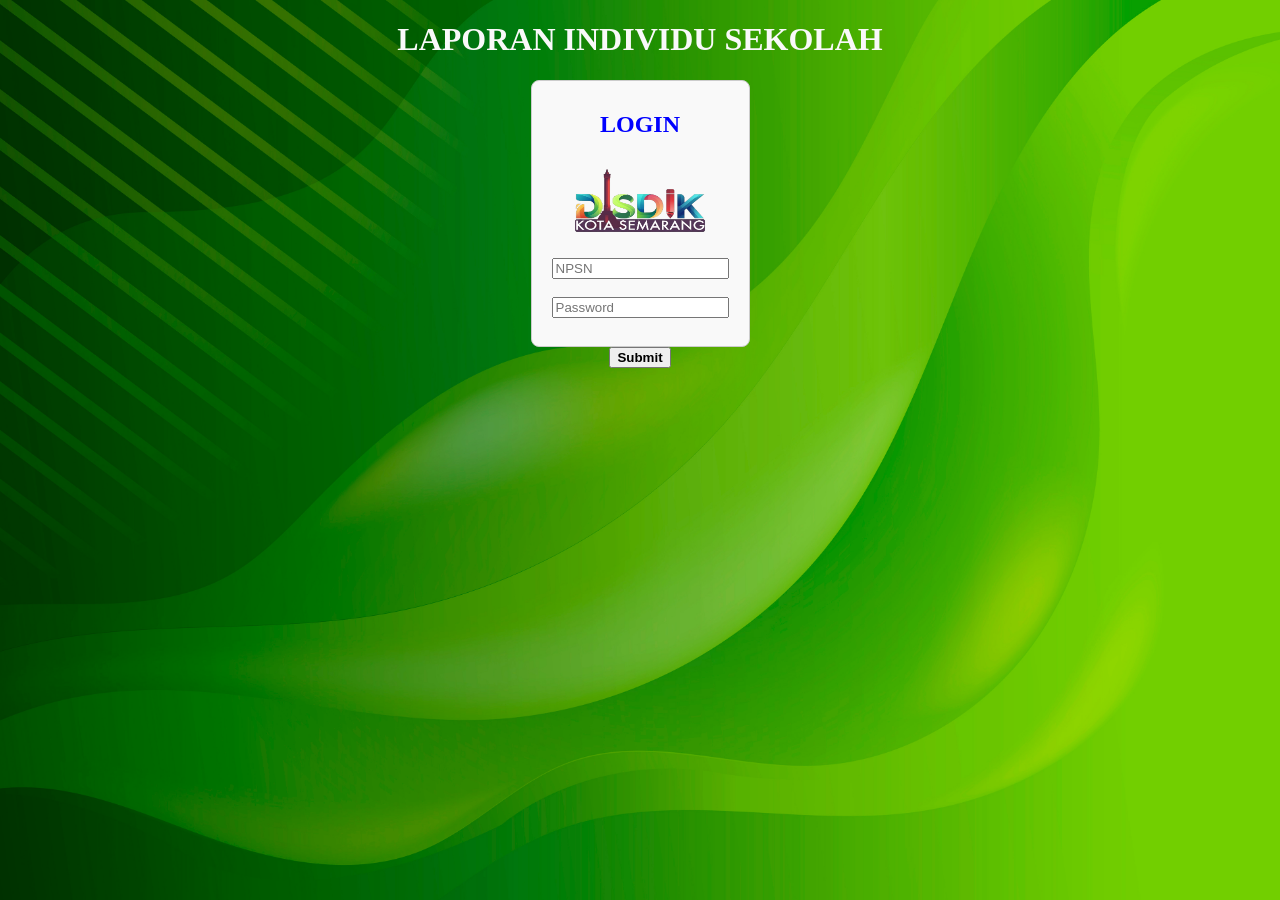
<file: index.html>
<!DOCTYPE html>
<html lang="en">
<head>
    <title>LAPORAN INDIVIDU SEKOLAH</title>
<style>
    h1 {text-align: center;}
    .container1 {
      display: flex;
      justify-content: center;
      align-items: center;    
      min-height: 15vh;      
    }
    h2 {text-align: center; color: blue;}
    .container2 {
        display:flex;
        justify-content: center;
        align-items: center;
        min-height: 1vh;
    }
    form {
      border: 1px solid #ccc;
      padding: 10px 20px;
      border-radius: 8px;
      background-color: #f9f9f9;
    }
    span {
        display: flex;
        justify-content: center;
    }

  </style>
  <link rel="stylesheet" href="background.css">
  </head>
  <body>
    <h1 Style="color:#f9f9f9">LAPORAN INDIVIDU SEKOLAH</h1>
    <div class="container1">
      <form>
        <h2>LOGIN</h2>
        <span>
        <img src="logo_disdik.png" url="png"; width="160px"; height="100px">
        </span>
        <input placeholder="NPSN" type="Username"><br><br>
        <input placeholder="Password" type="Password"><br><br>
      </form>
    </div>
    <div class="container2">
<button onclick="document.location='video.html'"><b>Submit</b></button>
</div>
  </body>
</html>
</file>
<file: background.css>
body {
    background-image: url('hijau.jpg');
    background-repeat: no-repeat;
    background-size: cover;
    background-position: center;
    background-attachment: fixed;
   }
</file>
